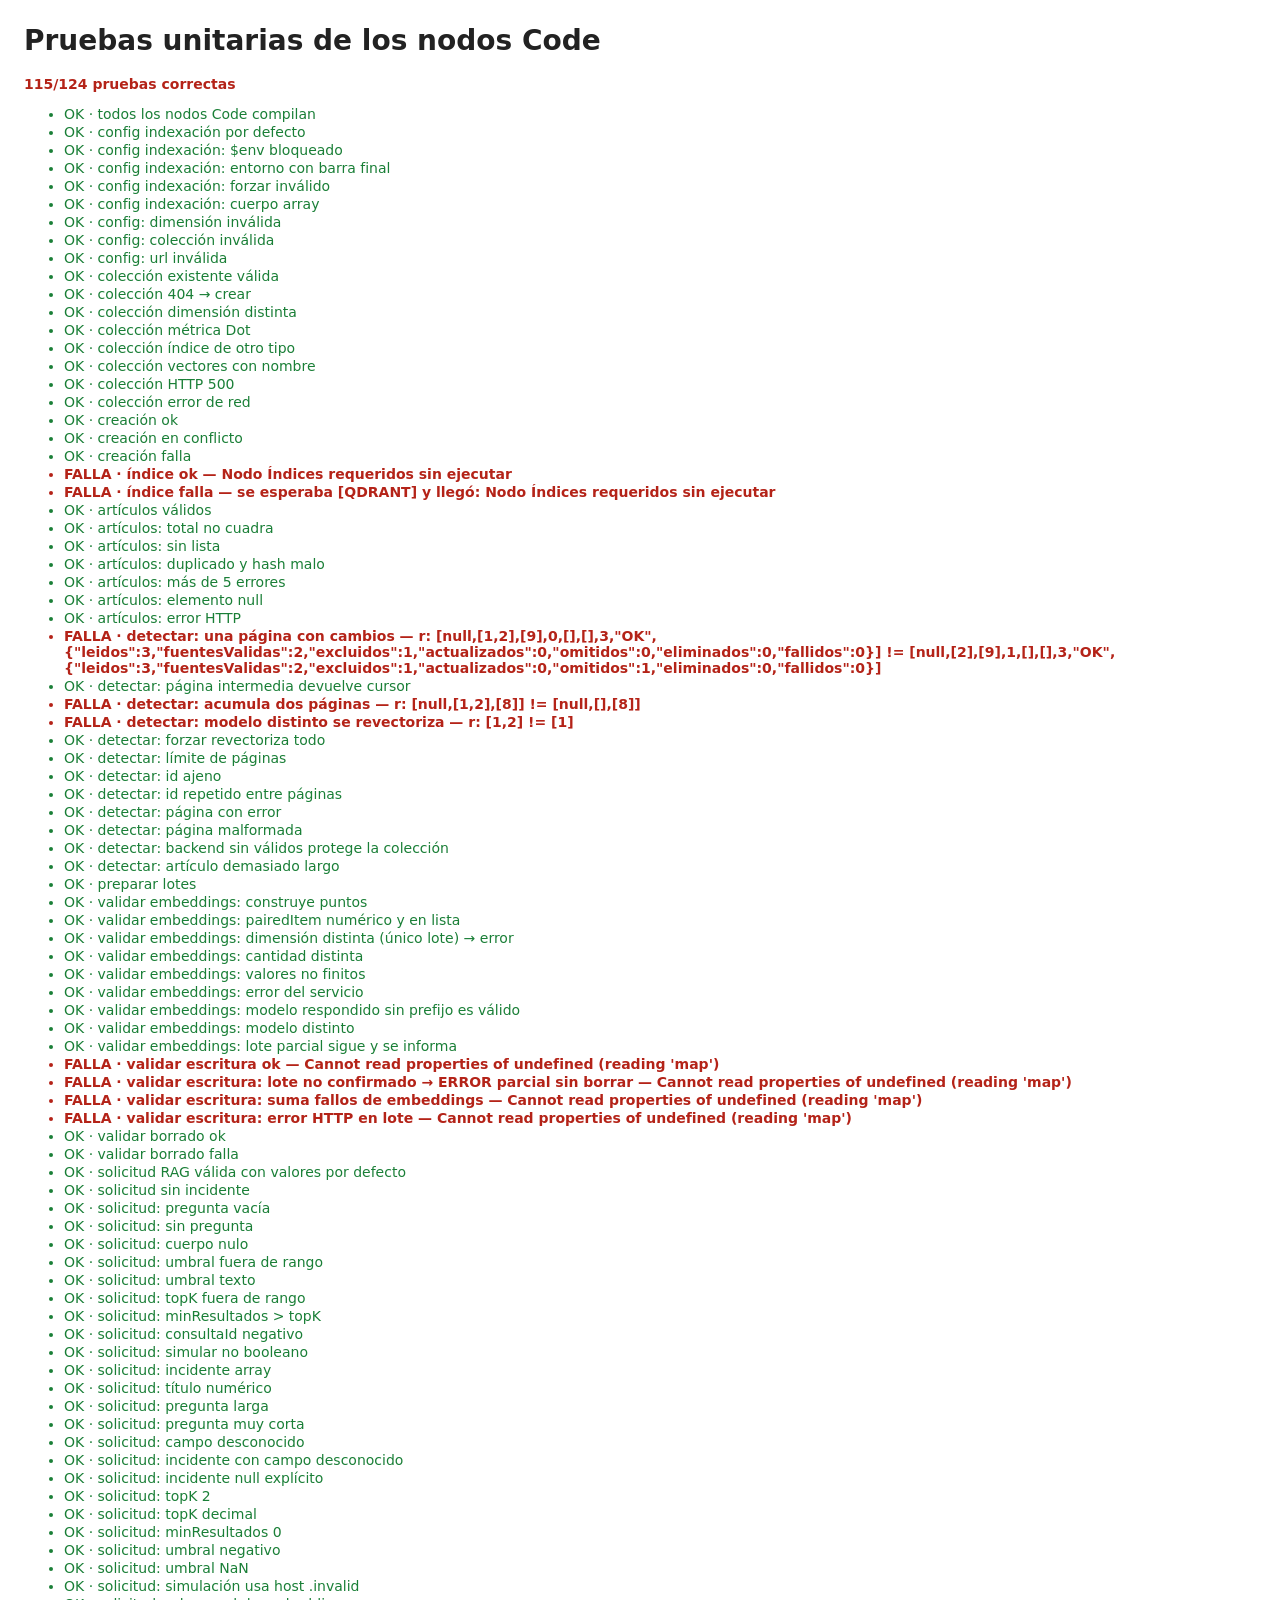
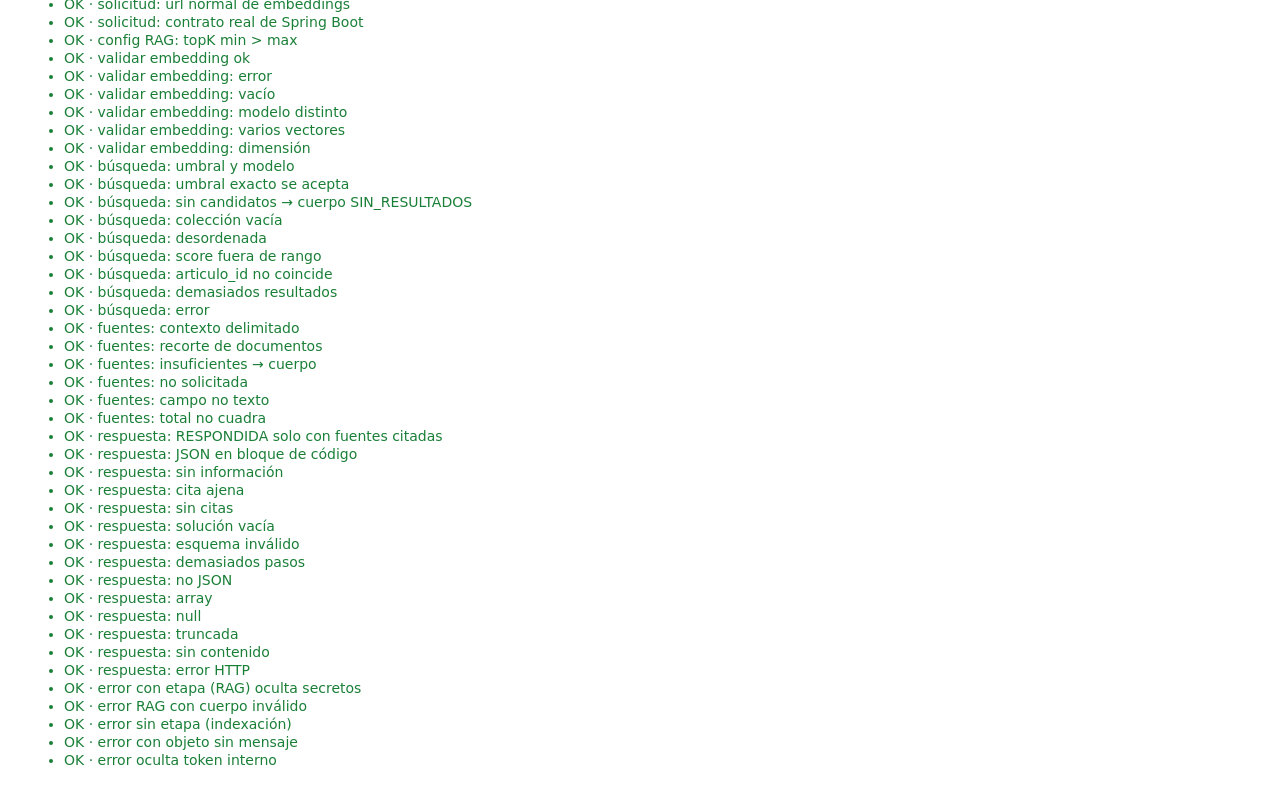
<file: n8n/pruebas/pruebas-scripts.html>
<!doctype html>
<html lang="es">
<head>
<meta charset="utf-8">
<title>Pruebas de scripts n8n</title>
<style>
  body { font: 14px system-ui, sans-serif; margin: 24px; background: #fff; color: #222; }
  .ok { color: #1a7f37; } .falla { color: #b42318; font-weight: 600; }
  li { margin: 2px 0; }
</style>
</head>
<body>
<h1>Pruebas unitarias de los nodos Code</h1>
<p id="resumen">Ejecutando…</p>
<ul id="lista"></ul>
<script src="pruebas-scripts.js"></script>
<script>
window.__correr().then((r) => {
  const fallas = r.filter(x => x[0] !== 'OK');
  document.getElementById('resumen').textContent = `${r.length - fallas.length}/${r.length} pruebas correctas`;
  document.getElementById('resumen').className = fallas.length ? 'falla' : 'ok';
  document.getElementById('lista').innerHTML = r.map(([e, t, m]) =>
    `<li class="${e === 'OK' ? 'ok' : 'falla'}">${e} · ${t}${m ? ' — ' + m : ''}</li>`).join('');
}).catch((e) => { document.getElementById('resumen').textContent = 'Error: ' + e.message; });
</script>
</body>
</html>
</file>
